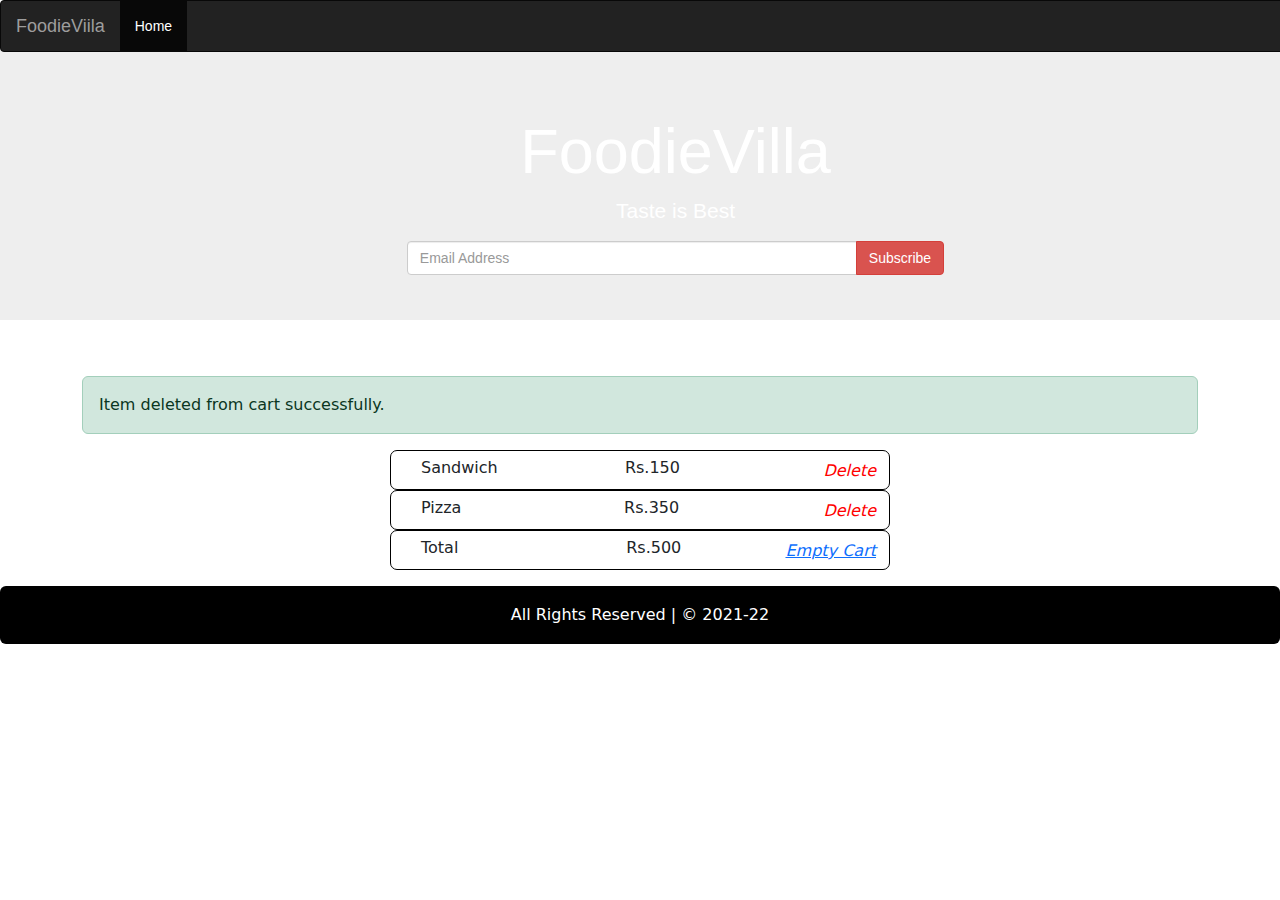
<file: cart-notification.html>
<html>
<head>
<title>Cart Notification</title>
<style>
.in
{
    height:40px;
    width: 500px;
    border: 1px black ridge;
    border-radius: 7px;
}
</style>
<link href='https://cdn.jsdelivr.net/npm/bootstrap@5.0.0-alpha1/dist/css/bootstrap.min.css' rel='stylesheet'>
<link rel="stylesheet" href="https://cdnjs.cloudflare.com/ajax/libs/font-awesome/5.15.3/css/all.min.css" integrity="sha512-iBBXm8fW90+nuLcSKlbmrPcLa0OT92xO1BIsZ+ywDWZCvqsWgccV3gFoRBv0z+8dLJgyAHIhR35VZc2oM/gI1w==" crossorigin="anonymous" referrerpolicy="no-referrer" />
<link rel="stylesheet" href="https://cdn.jsdelivr.net/npm/bootstrap@4.6.0/dist/css/bootstrap.min.css" integrity="sha384-B0vP5xmATw1+K9KRQjQERJvTumQW0nPEzvF6L/Z6nronJ3oUOFUFpCjEUQouq2+l" crossorigin="anonymous">
</head>
<body>
    <iframe src="nav_customer.html" height="320" width="1351" scrolling="no"></iframe>
    <br><br><br>
    <div class="container">
        <h2></h2>
        <div class="alert alert-success">
          <strong></strong> Item deleted from cart successfully.
        </div>
      </div>
      
<center>
<form>
<fieldset>
<div class="in">
    <label style="float: left; padding-left:30px; padding-top:5px;">Sandwich &nbsp;&nbsp;&nbsp;&nbsp;&nbsp;&nbsp;&nbsp;&nbsp;&nbsp;&nbsp;&nbsp;&nbsp;&nbsp;&nbsp;&nbsp;&nbsp;&nbsp;&nbsp;&nbsp;&nbsp;&nbsp;&nbsp;&nbsp; Rs.150</label><i class="fas fa-trash"style="color:red;padding-top:8px; float:right;padding-right:13px;"> Delete</i>
    </div>
    <div class="in">
        <label style="float: left; padding-left:30px; padding-top:5px;">Pizza&nbsp;&nbsp; &nbsp;&nbsp;&nbsp;&nbsp;&nbsp;&nbsp;&nbsp;&nbsp;&nbsp;&nbsp;&nbsp;&nbsp;&nbsp;&nbsp;&nbsp;&nbsp;&nbsp;&nbsp;&nbsp;&nbsp;&nbsp;&nbsp;&nbsp;&nbsp;&nbsp;&nbsp;&nbsp;&nbsp; Rs.350</label><i class="fas fa-trash"style="color:red;padding-top:8px; float:right;padding-right:13px;"> Delete</i>
        </div>
        <div class="in">
            <label style="float: left; padding-left:30px; padding-top:5px;">Total &nbsp;&nbsp;&nbsp;&nbsp;&nbsp;&nbsp;&nbsp;&nbsp;&nbsp;&nbsp;&nbsp;&nbsp;&nbsp;&nbsp;&nbsp;&nbsp;&nbsp;&nbsp;&nbsp;&nbsp;&nbsp;&nbsp;&nbsp;&nbsp;&nbsp;&nbsp;&nbsp;&nbsp;&nbsp;&nbsp;&nbsp; Rs.500</label><i class="fas fa-dustbin"style="color:red;padding-top:8px; float:right;padding-right:13px;"><a href="cart-empty.html"> Empty Cart</a></i>

            </div>
</fieldset>
</form>
</center>
<footer>
    <div class="card card-body" style="background-color:black ; color:white;"><center>All Rights Reserved | &copy; 2021-22</center></div>
    </footer>
</body>
</html>
</file>
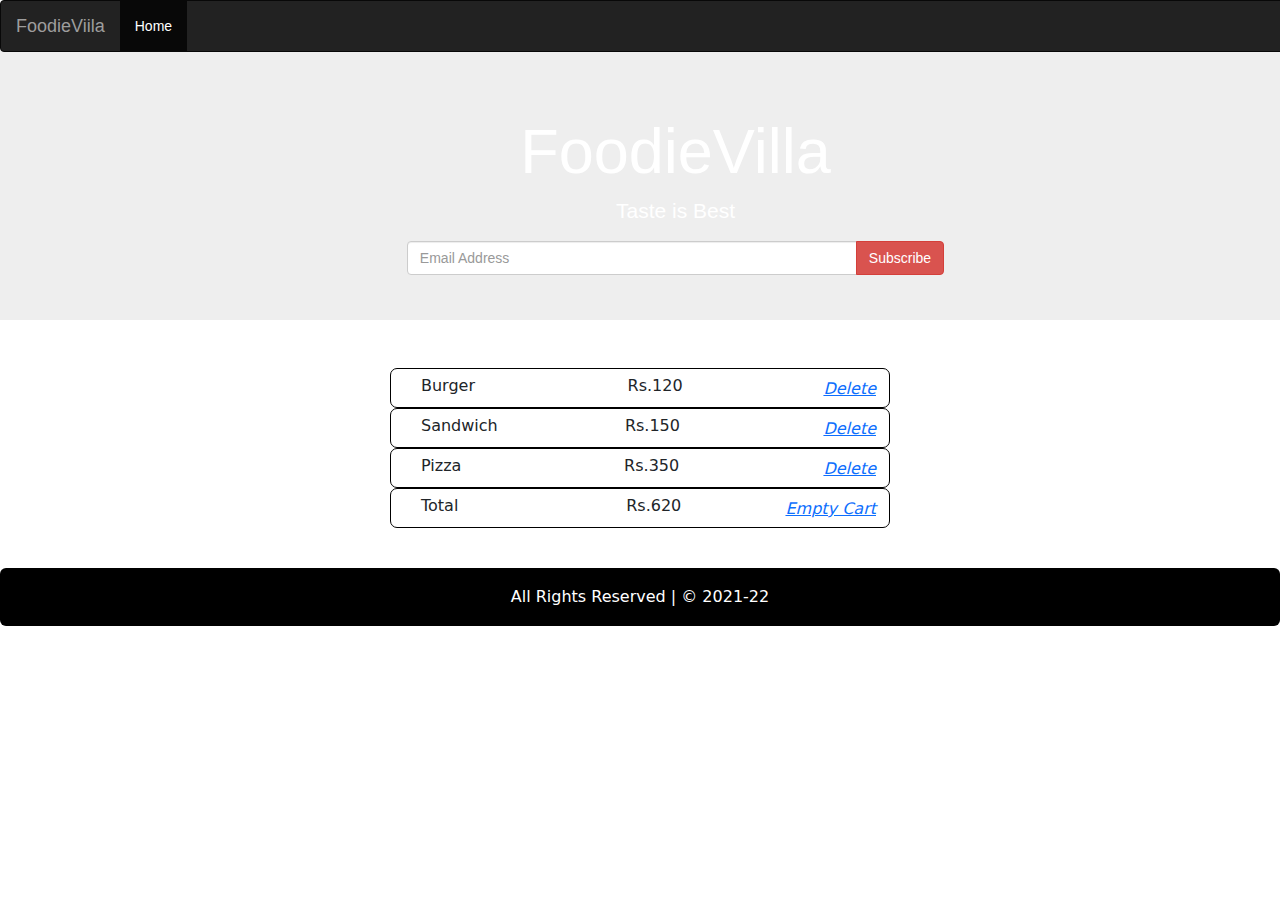
<file: cart.html>
<html>
<head>
<title>User Cart</title>
<style>
.in
{
    height:40px;
    width: 500px;
    border: 1px black ridge;
    border-radius: 7px;
}
</style>
<link rel="stylesheet" href="https://cdnjs.cloudflare.com/ajax/libs/font-awesome/5.15.3/css/all.min.css" integrity="sha512-iBBXm8fW90+nuLcSKlbmrPcLa0OT92xO1BIsZ+ywDWZCvqsWgccV3gFoRBv0z+8dLJgyAHIhR35VZc2oM/gI1w==" crossorigin="anonymous" referrerpolicy="no-referrer" />
<link href='https://cdn.jsdelivr.net/npm/bootstrap@5.0.0-alpha1/dist/css/bootstrap.min.css' rel='stylesheet'>
<link rel="stylesheet" href="https://cdn.jsdelivr.net/npm/bootstrap@4.6.0/dist/css/bootstrap.min.css" integrity="sha384-B0vP5xmATw1+K9KRQjQERJvTumQW0nPEzvF6L/Z6nronJ3oUOFUFpCjEUQouq2+l" crossorigin="anonymous">
</head>
<body>
    <iframe src="nav_customer.html" height="320" width="1351" scrolling="no"></iframe>
    <br><br><br>
<center>
<form>
<fieldset>
<div class="in">
<label style="float: left; padding-left:30px; padding-top:5px;">Burger &nbsp;&nbsp;&nbsp;&nbsp;&nbsp;&nbsp;&nbsp;&nbsp;&nbsp;&nbsp;&nbsp;&nbsp;&nbsp;&nbsp;&nbsp;&nbsp;&nbsp;&nbsp;&nbsp;&nbsp;&nbsp;&nbsp;&nbsp;&nbsp;&nbsp;&nbsp;&nbsp;&nbsp; Rs.120</label><i class="fas fa-trash"style="color:red;padding-top:8px; float:right;padding-right:13px;"><a href="cart-notification.html"> Delete</a></i>
</div>
<div class="in">
    <label style="float: left; padding-left:30px; padding-top:5px;">Sandwich &nbsp;&nbsp;&nbsp;&nbsp;&nbsp;&nbsp;&nbsp;&nbsp;&nbsp;&nbsp;&nbsp;&nbsp;&nbsp;&nbsp;&nbsp;&nbsp;&nbsp;&nbsp;&nbsp;&nbsp;&nbsp;&nbsp;&nbsp; Rs.150</label><i class="fas fa-trash"style="color:red;padding-top:8px; float:right;padding-right:13px;"><a href="cart-notification.html"> Delete</a></i>
    </div>
    <div class="in">
        <label style="float: left; padding-left:30px; padding-top:5px;">Pizza&nbsp;&nbsp; &nbsp;&nbsp;&nbsp;&nbsp;&nbsp;&nbsp;&nbsp;&nbsp;&nbsp;&nbsp;&nbsp;&nbsp;&nbsp;&nbsp;&nbsp;&nbsp;&nbsp;&nbsp;&nbsp;&nbsp;&nbsp;&nbsp;&nbsp;&nbsp;&nbsp;&nbsp;&nbsp;&nbsp; Rs.350</label><i class="fas fa-trash"style="color:red;padding-top:8px; float:right;padding-right:13px;"><a href="cart-notification.html"> Delete</a></i>
        </div>
        <div class="in">
            <label style="float: left; padding-left:30px; padding-top:5px;">Total &nbsp;&nbsp;&nbsp;&nbsp;&nbsp;&nbsp;&nbsp;&nbsp;&nbsp;&nbsp;&nbsp;&nbsp;&nbsp;&nbsp;&nbsp;&nbsp;&nbsp;&nbsp;&nbsp;&nbsp;&nbsp;&nbsp;&nbsp;&nbsp;&nbsp;&nbsp;&nbsp;&nbsp;&nbsp;&nbsp;&nbsp; Rs.620</label ><i class="fas fa-dustbin"style="color:red;padding-top:8px; float:right;padding-right:13px;"><a href="cart-empty.html"> Empty Cart</a></i>
            </div>
</fieldset>
</form>
</center>
<br>
<footer>
<div class="card card-body" style="background-color:black ; color:white;"><center>All Rights Reserved | &copy; 2021-22</center></div>
</footer>
</body>
</html>
</file>
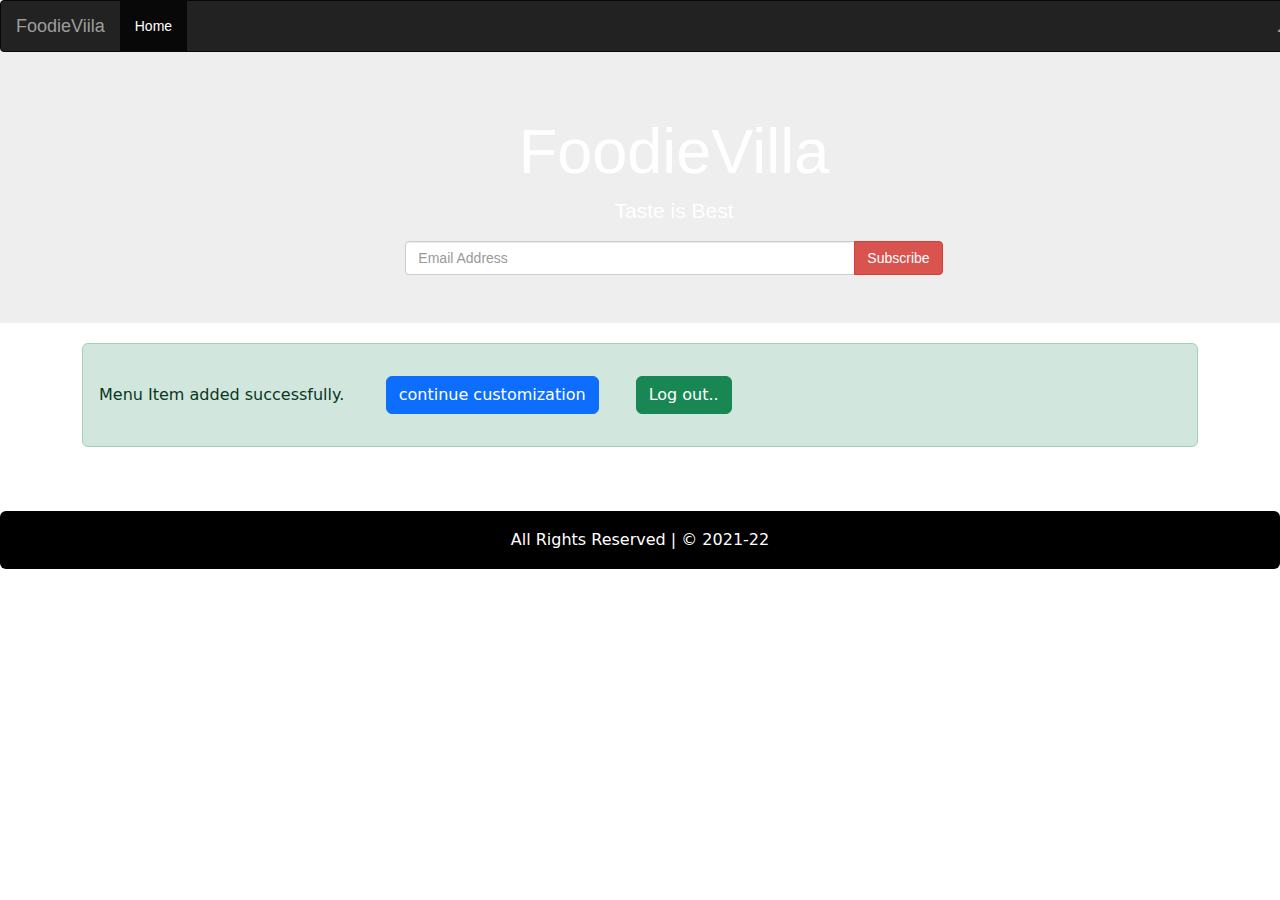
<file: edit-menu-item-status.html>
<!DOCTYPE html>
<html lang="en">
<head>
  <title>Admin notification</title>
  <meta charset="utf-8">
  <meta name="viewport" content="width=device-width, initial-scale=1">
  <link href='https://cdn.jsdelivr.net/npm/bootstrap@5.0.0-alpha1/dist/css/bootstrap.min.css' rel='stylesheet'>
<link rel="stylesheet" href="https://cdnjs.cloudflare.com/ajax/libs/font-awesome/5.15.3/css/all.min.css" integrity="sha512-iBBXm8fW90+nuLcSKlbmrPcLa0OT92xO1BIsZ+ywDWZCvqsWgccV3gFoRBv0z+8dLJgyAHIhR35VZc2oM/gI1w==" crossorigin="anonymous" referrerpolicy="no-referrer" />
<link rel="stylesheet" href="https://cdn.jsdelivr.net/npm/bootstrap@4.6.0/dist/css/bootstrap.min.css" integrity="sha384-B0vP5xmATw1+K9KRQjQERJvTumQW0nPEzvF6L/Z6nronJ3oUOFUFpCjEUQouq2+l" crossorigin="anonymous">

</head>
<body>
  <iframe src="nav_admin.html" height="328" width="1348" scrolling="no"></iframe>
<div class="container">
  <h2></h2>
  <div class="alert alert-success">
    <strong></strong> Menu Item added successfully.&nbsp;&nbsp;&nbsp;&nbsp;
  </h4> <a href="menu-item-list-admin.html" class="btn btn-primary cart-btn-transform m-3" data-abc="true">continue customization</a>
  </h4> <a href="signup.html" class="btn btn-success cart-btn-transform m-3" data-abc="true">Log out..</a>

  </div>
</div>

<br><br>
<footer>
    <div class="card card-body" style="background-color:black ; color:white;"><center>All Rights Reserved | &copy; 2021-22</center></div>
    </footer>
  
</body>
</html>
</file>
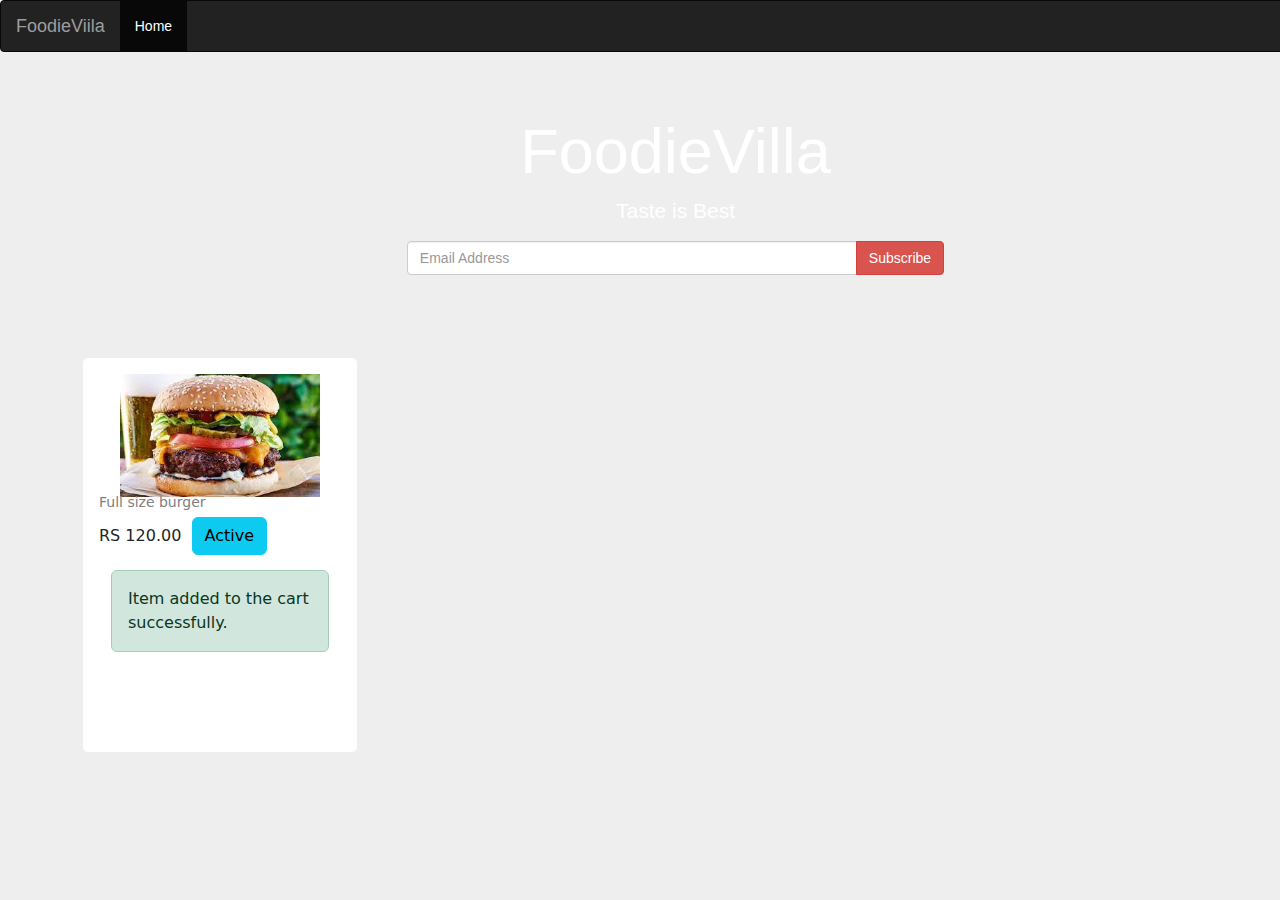
<file: menu-item-list-customer-notification.html>
<!doctype html>
<html>
<head>
<meta charset='utf-8'>
<meta name='viewport' content='width=device-width, initial-scale=1'>
<title>Customer</title>
<link href='https://cdn.jsdelivr.net/npm/bootstrap@5.0.0-alpha1/dist/css/bootstrap.min.css' rel='stylesheet'>
<link rel="stylesheet" href="https://cdnjs.cloudflare.com/ajax/libs/font-awesome/5.15.3/css/all.min.css" integrity="sha512-iBBXm8fW90+nuLcSKlbmrPcLa0OT92xO1BIsZ+ywDWZCvqsWgccV3gFoRBv0z+8dLJgyAHIhR35VZc2oM/gI1w==" crossorigin="anonymous" referrerpolicy="no-referrer" /><link href="admin.css" type="text/css" rel="stylesheet">

<script type='text/javascript' src='https://cdn.jsdelivr.net/npm/bootstrap@5.0.0-alpha1/dist/js/bootstrap.bundle.min.js'></script>
<script type='text/javascript'>document.addEventListener("DOMContentLoaded", function(event) {


const cartButtons = document.querySelectorAll('.cart-button');

cartButtons.forEach(button => {

button.addEventListener('click',cartClick);

});

function cartClick(){
let button =this;
button.classList.add('clicked');
}

});</script>
</head>
<body oncontextmenu='return false' class='snippet-body'>
  <iframe src="nav_customer.html" height="320" width="1351" scrolling="no"></iframe>

<div class="wrapper">
    <div class="container">
        <div class="row g-1">
            <div class="col-md-3">
                <div class="card p-3">
                    <div class="text-center"> <img src="[data-uri]" width="200"> </div>
                    <span class="badge badge-primary">Primary</span>
                    <div class="product-details"> <span class="font-weight-bold d-block">RS 120.00 &nbsp;<button class="btn btn-info" class="stock">Active</button>
                    <div class="weight"> <small>Full size burger</small> </div>
                        <br>
                        <div class="container">
                            <h2></h2>
                            <br>
                            <div class="alert alert-success">
                              <strong></strong>Item added to the cart successfully.
                            </div>
                          </div>
                       <div class="buttons d-flex flex-row">

                    <button onclick="location.href='cart.html'" class="btn btn-success cart-button btn-block"><i class="fa fa-shopping-cart"></i></span>Go to cart </button>
                    </div>
                     </div>
                </div>
            </div>
            
</div>
</body>
</html>
</file>
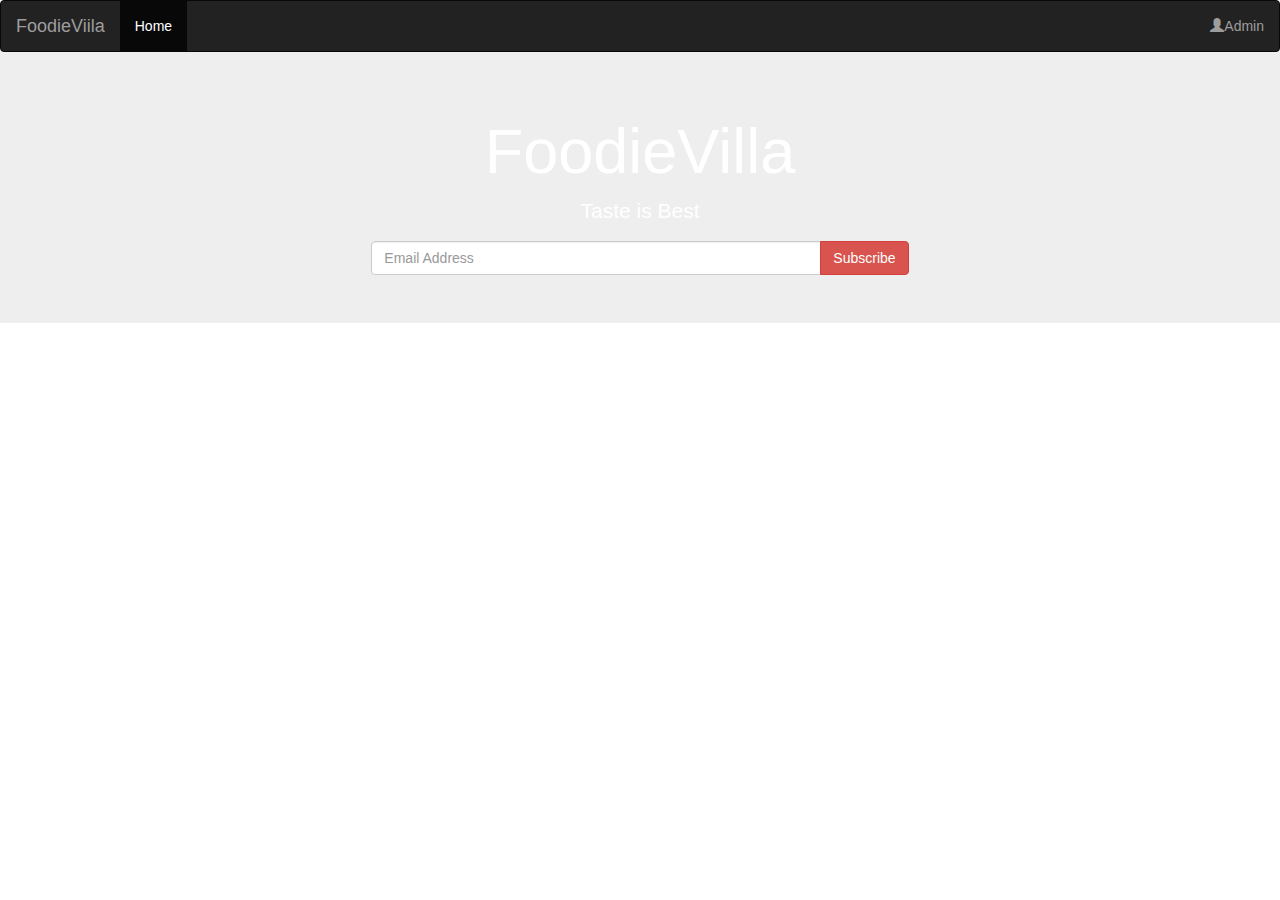
<file: nav_admin.html>
<!DOCTYPE html>
<html lang="en">
<head>
  <title>Navbar</title>
  <meta charset="utf-8">
  <meta name="viewport" content="width=device-width, initial-scale=1">
  <link rel="stylesheet" href="https://maxcdn.bootstrapcdn.com/bootstrap/3.4.1/css/bootstrap.min.css">
  <script src="https://ajax.googleapis.com/ajax/libs/jquery/3.5.1/jquery.min.js"></script>
  <script src="https://maxcdn.bootstrapcdn.com/bootstrap/3.4.1/js/bootstrap.min.js"></script>
  <style>
    .jumbotron {
      background-image:url('https://cdn.pixabay.com/photo/2014/06/11/17/00/food-366875__340.jpg');
      color: #fff;
      margin-top:-23px;}
    
    </style>
</head>
<body>

<nav class="navbar navbar-inverse">
  <div class="container-fluid">
    <div class="navbar-header">
      <a class="navbar-brand" href="#">FoodieViila</a>
    </div>
    <ul class="nav navbar-nav">
      <li class="active"><a href="#">Home</a></li>
          </ul>
    <ul class="nav navbar-nav navbar-right">
      <li><a href="#"><span class="glyphicon glyphicon-user"></span>Admin</a></li>
    </ul>
  </div>
</nav>
<div class="jumbotron text-center">
    <h1>FoodieVilla</h1> 
    <p>Taste is Best</p> 
    <form class="form-inline">
      <div class="input-group">
        <input type="email" class="form-control" size="50" placeholder="Email Address" required>
        <div class="input-group-btn">
          <button type="button" class="btn btn-danger">Subscribe</button>
        </div>
      </div>
    </form>
  </div>
  
</body>
</html>
</file>
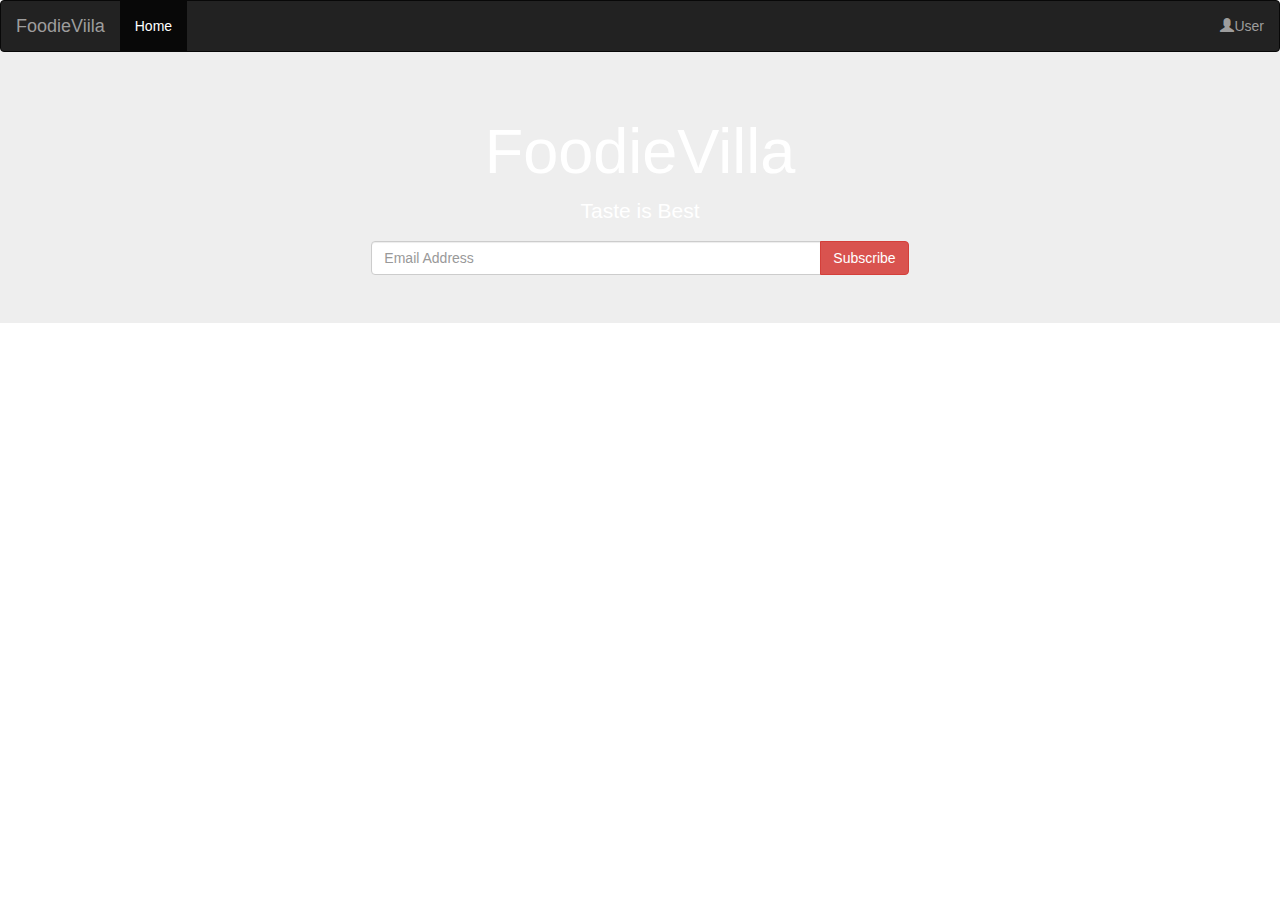
<file: nav_customer.html>
<!DOCTYPE html>
<html lang="en">
<head>
  <title>Navbar</title>
  <meta charset="utf-8">
  <meta name="viewport" content="width=device-width, initial-scale=1">
  <link rel="stylesheet" href="https://maxcdn.bootstrapcdn.com/bootstrap/3.4.1/css/bootstrap.min.css">
  <script src="https://ajax.googleapis.com/ajax/libs/jquery/3.5.1/jquery.min.js"></script>
  <script src="https://maxcdn.bootstrapcdn.com/bootstrap/3.4.1/js/bootstrap.min.js"></script>
  <style>
    .jumbotron {
      background-image:url('https://cdn.pixabay.com/photo/2014/06/11/17/00/food-366875__340.jpg');
      color: #fff;
      margin-top:-23px;}
    
    </style>
</head>
<body>

<nav class="navbar navbar-inverse">
  <div class="container-fluid">
    <div class="navbar-header">
      <a class="navbar-brand" href="#">FoodieViila</a>
    </div>
    <ul class="nav navbar-nav">
      <li class="active"><a href="#">Home</a></li>
          </ul>
    <ul class="nav navbar-nav navbar-right">
      <li><a href="#"><span class="glyphicon glyphicon-user"></span>User</a></li>
    </ul>
  </div>
</nav>
<div class="jumbotron text-center">
    <h1>FoodieVilla</h1> 
    <p>Taste is Best</p> 
    <form class="form-inline">
      <div class="input-group">
        <input type="email" class="form-control" size="50" placeholder="Email Address" required>
        <div class="input-group-btn">
          <button type="button" class="btn btn-danger">Subscribe</button>
        </div>
      </div>
    </form>
  </div>
  
</body>
</html>
</file>
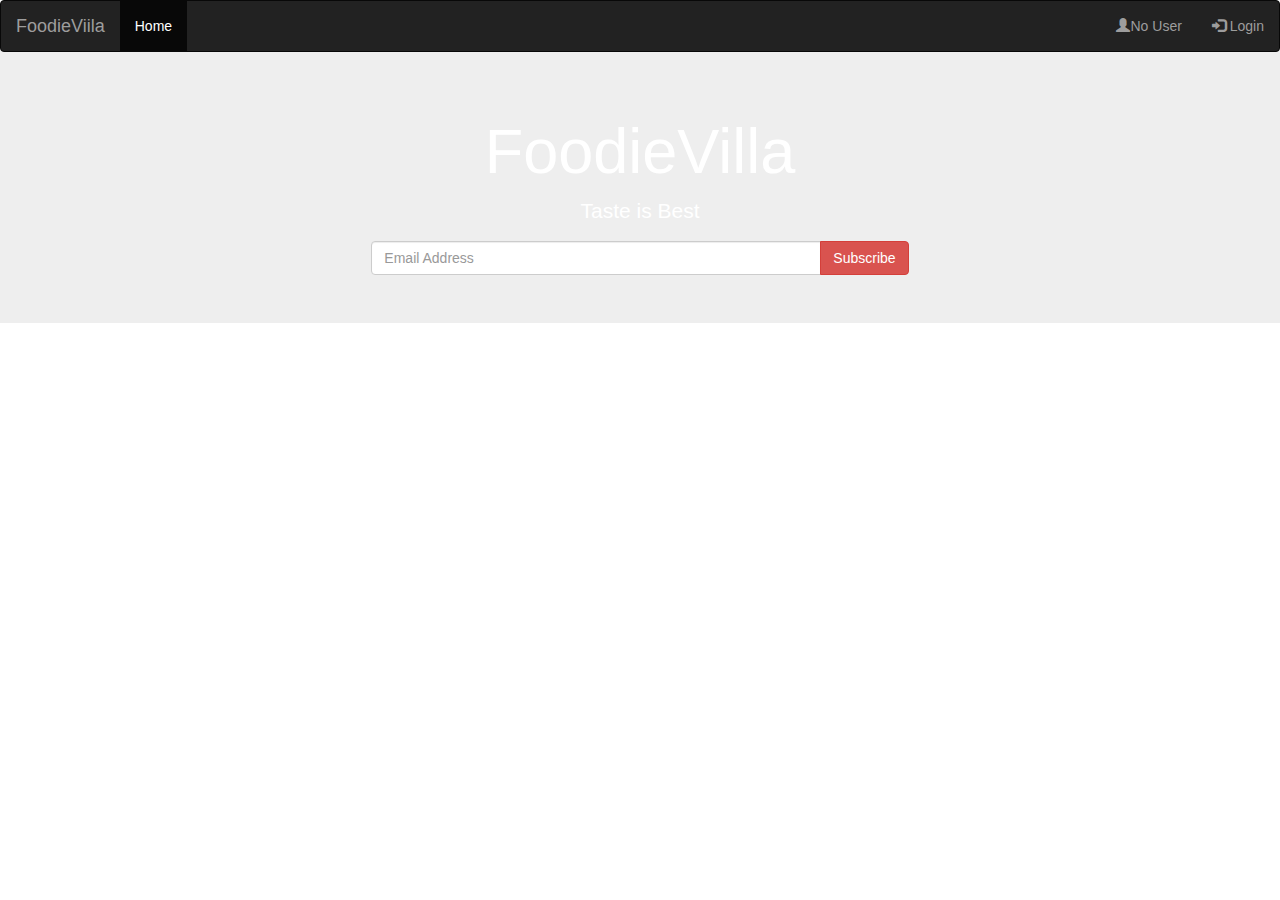
<file: navbar.html>
<!DOCTYPE html>
<html lang="en">
<head>
  <title>Navbar</title>
  <meta charset="utf-8">
  <meta name="viewport" content="width=device-width, initial-scale=1">
  <link rel="stylesheet" href="https://maxcdn.bootstrapcdn.com/bootstrap/3.4.1/css/bootstrap.min.css">
  <script src="https://ajax.googleapis.com/ajax/libs/jquery/3.5.1/jquery.min.js"></script>
  <script src="https://maxcdn.bootstrapcdn.com/bootstrap/3.4.1/js/bootstrap.min.js"></script>
  <style>
    .jumbotron {
      background-image:url('https://cdn.pixabay.com/photo/2014/06/11/17/00/food-366875__340.jpg');
      color: #fff;
      margin-top:-23px;}
    
    </style>
</head>
<body>

<nav class="navbar navbar-inverse">
  <div class="container-fluid">
    <div class="navbar-header">
      <a class="navbar-brand" href="#">FoodieViila</a>
    </div>
    <ul class="nav navbar-nav">
      <li class="active"><a href="#">Home</a></li>
          </ul>
    <ul class="nav navbar-nav navbar-right">
      <li><a href="#"><span class="glyphicon glyphicon-user"></span>No User</a></li>
      <li><a href="#"><span class="glyphicon glyphicon-log-in"></span> Login</a></li>
    </ul>
  </div>
</nav>
<div class="jumbotron text-center">
    <h1>FoodieVilla</h1> 
    <p>Taste is Best</p> 
    <form class="form-inline">
      <div class="input-group">
        <input type="email" class="form-control" size="50" placeholder="Email Address" required>
        <div class="input-group-btn">
          <button type="button" class="btn btn-danger">Subscribe</button>
        </div>
      </div>
    </form>
  </div>
  
</body>
</html>
</file>
<file: admin.css>
body {
    background: #eee
}

.wrapper {
    margin-top: 30px
}

.card {
    border: 1px solid #eee;
    cursor: pointer
}

.weight {
    margin-top: -65px;
    transition: all 0.5s

}

.weight small {
    color: grey;
}

.buttons {
    padding: 10px;
    background-color: #d6d4d44f;
    border-radius: 4px;
    position: relative;
    margin-top: 7px;
    opacity: 0;
    transition: all 0.8s
}

.dot {
    height: 14px;
    width: 14px;
    background-color: green;
    border-radius: 50%;
    position: absolute;
    left: 27%;
    display: flex;
    justify-content: center;
    align-items: center;
    font-size: 8px;
    color: #fff;
    opacity: 0
}

.cart-button {
    height: 48px
}

.cart-button:focus {
    box-shadow: none
}

.cart {
    position: relative;
    height: 48px !important;
    width: 50px;
    margin-right: 8px;
    display: flex;
    justify-content: center;
    align-items: center;
    background-color: #fff;
    padding: 11px;
    border-radius: 5px;
    font-size: 14px;
    transition: 1s ease-in-out;
    overflow: hidden
}

.cart-button.clicked span.dot {
    animation: item 0.3s ease-in forwards
}

@keyframes item {
    0% {
        opacity: 1;
        top: 30%;
        left: 30%
    }

    25% {
        opacity: 1;
        left: 26%;
        top: 0%
    }

    50% {
        opacity: 1;
        left: 23%;
        top: -22%
    }

    75% {
        opacity: 1;
        left: 19%;
        top: -18%
    }

    100% {
        opacity: 1;
        left: 14%;
        top: 28%
    }
}

.card:hover .buttons {
    opacity: 1
}

.card:hover .weight {
    margin-top: 10px
}

.card:hover {
    transform: scale(1.04);
    z-index: 2;
    overflow: hidden
}
.btn-light
{
    background-color: orangered;
    color:white;
}
.btn-light:hover
{
    background-color: orangered;
    color:white;
}
</file>
